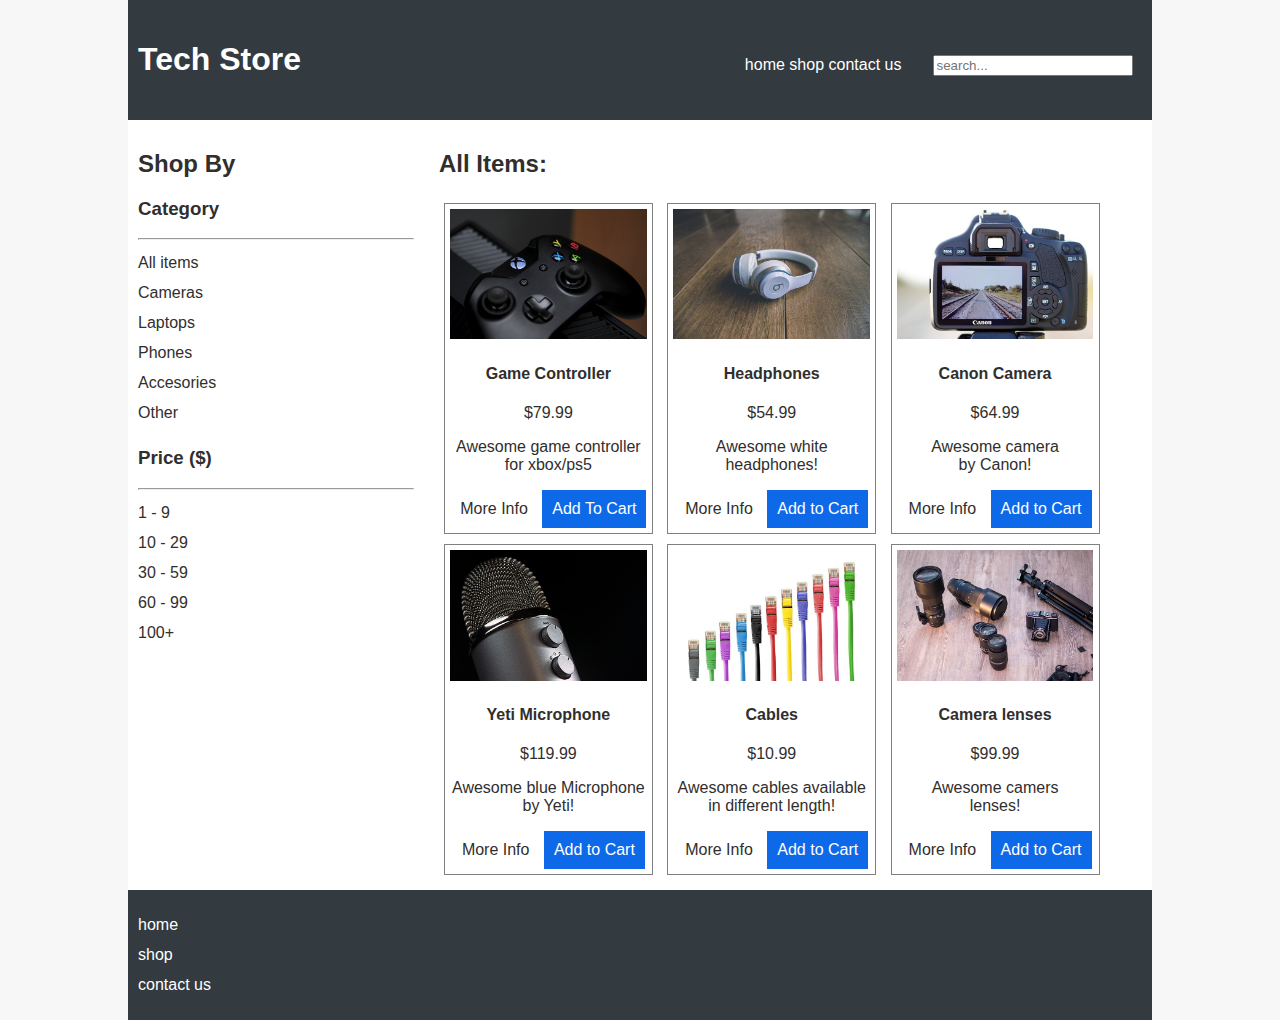
<file: index.html>
<!DOCTYPE html>
<html lang="en">
 <head>
   <meta charset="UTF-8">
   <meta name="viewport" content="width=device-width initial-scale=1">
   <title>Tech Store </title>

   <link href="https://fonts.googleapis.com/css?family=Barlow" >
   <link rel="stylesheet" href="styles.css">
 </head>

 <body>
     <!--
         Multi Comments in HTML
     -->
   <header>
     <h1>Tech Store</h1>
     <nav>
        <ul>
            <li><a href="index.html">home</a></li>
            <li><a href="">shop</a></li>
            <li><a href="contact.html">contact us</a></li>
        </ul>
     </nav>
     <input type="search" placeholder="search...">
    </header>

   <aside>
     <h2>Shop By</h2>
     <section>
        <h3>Category</h3>
        <hr>
        <ul>
            <li>All items</li>
            <li>Cameras</li>
            <li>Laptops</li>
            <li>Phones</li>
            <li>Accesories</li>
            <li>Other</li>
       </ul>
     </section>
     
     <section>
        <h3>Price <span>($)</span></h3>
        <hr>
        <ul>
            <li>1 - 9</li>
            <li>10 - 29</li>
            <li>30 - 59</li>
            <li>60 - 99</li>
            <li>100+ </li>
        </ul>
     </section>
    
   </aside>

   <!--Single Line Comments in HTML -->
   <main>
     <h2>All Items:</h2>
     <div class="product">
         <a href="product-detail.html">
            <img src="images/controller.jpg" alt="game controller picture">
         </a>
         <h4><a href="product-detail.html">Game Controller</a></h4>
         <p>$79.99</p>
         <p>Awesome game controller for xbox/ps5</p>
         <a href="product-detail.html" class="button">More Info</a>
         <a href="" class="button" id="position">Add To Cart</a>
     </div>

     <div class="product">
         <img src="images/headphones.jpg" alt="headphones picture">
         <h4><a href="">Headphones</a></h4>
         <p>$54.99</p>
         <p>Awesome white<br> headphones!</p>
         <a href="" class="button">More Info</a>
         <a href="" class="button">Add to Cart</a>
     </div>

     <div class="product">
        <img src="images/camera.jpg" alt="camera picture">
        <h4><a href="">Canon Camera</a></h4>
        <p>$64.99</p>
        <p>Awesome camera<br> by Canon!</p>
        <a href="" class="button">More Info</a>
        <a href="" class="button">Add to Cart</a>
    </div>

    <div class="product">
        <img src="images/microphone.jpg" alt="microphone picture">
        <h4><a href="">Yeti Microphone</a></h4>
        <p>$119.99</p>
        <p>Awesome blue Microphone<br> by Yeti!</p>
        <a href="" class="button">More Info</a>
        <a href="" class="button">Add to Cart</a>
    </div>

    <div class="product">
        <img src="images/cables.jpg" alt="cables picture">
        <h4><a href="">Cables</a></h4>
        <p>$10.99</p>
        <p>Awesome cables available<br> in different length!</p>
        <a href="" class="button">More Info</a>
        <a href="" class="button">Add to Cart</a>
    </div>

    <div class="product">
        <img src="images/lenses.jpg" alt="lenses picture">
        <h4><a href="">Camera lenses </a></h4>
        <p>$99.99</p>
        <p>Awesome camers<br> lenses!</p>
        <a href="" class="button">More Info</a>
        <a href="" class="button">Add to Cart</a>
    </div>

    </main>

    <footer>
        <nav>
            <ul>
                <li><a href="index.html">home</a></li>
                <li><a href="">shop</a></li>
                <li><a href="contact.html">contact us</a></li>
            </ul>
        </nav>

    </footer>
 </body>
</html>
</file>
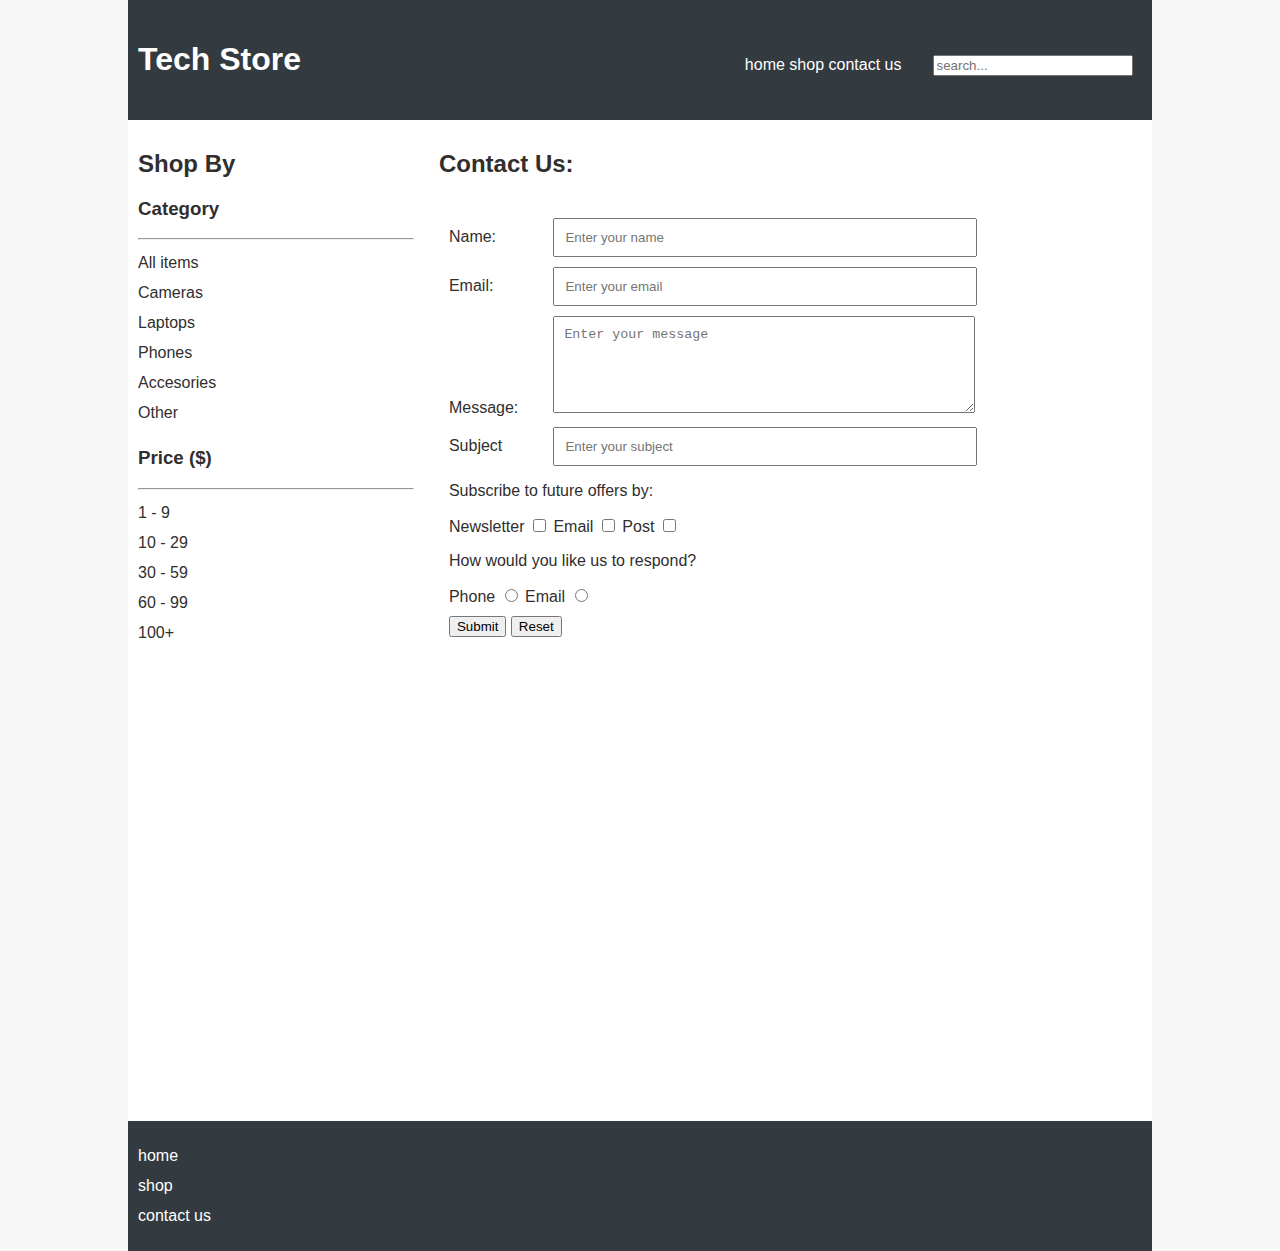
<file: contact.html>
<!DOCTYPE html>
<html lang="en">
 <head>
   <meta charset="UTF-8">
   <title>Tech Store: Product Details</title>
   
   <link href="https://fonts.googleapis.com/css?family=Barlow" >
   <link rel="stylesheet" href="styles.css">

 </head>

 <body>
     <!--
         Header elements start here
     -->
   <header>
     <h1>Tech Store</h1>
     <nav>
        <ul>
            <li><a href="index.html">home</a></li>
            <li><a href="">shop</a></li>
            <li><a href="contact.html">contact us</a></li>
        </ul>
     </nav>
     <input type="search" placeholder="search...">
    </header>
<!-- side elements start here-->
   <aside>
     <h2>Shop By</h2>
     <section>
        <h3>Category</h3>
        <hr>
        <ul>
            <li>All items</li>
            <li>Cameras</li>
            <li>Laptops</li>
            <li>Phones</li>
            <li>Accesories</li>
            <li>Other</li>
       </ul>
     </section>
     
     <section>
        <h3>Price <span>($)</span></h3>
        <hr>
        <ul>
            <li>1 - 9</li>
            <li>10 - 29</li>
            <li>30 - 59</li>
            <li>60 - 99</li>
            <li>100+ </li>
        </ul>
     </section>
    
   </aside>

   <!--Main element start here -->
   <main>
     <h2>Contact Us:</h2>
     
     <form>
         <div class="inline">
           <label for="name">Name:</label> <input type="text" placeholder="Enter your name" id="name" name="name">
         </div>

         <div class="inline">
            <label for="email">Email:</label> <input type="email" placeholder="Enter your email" id="email" name="email">
        </div>

        <div class="inline">
            <label for="Message:">Message:</label> <textarea cols="30" rows="5" placeholder="Enter your message" id="message" name="message"></textarea>
        </div>

        <!-- <div>
          <label for="subject">Subject</label>
          <select id="subject" >
            <optgroup label="Product Issues">
              <option value="returns">Returns</option>
            <option value="faulty_item">Faulty item</option>
            </optgroup>
            
            <optgroup label="Delivery">
              <option value="delivery">Delivery info</option>
            <option value="order_tracking">Tracking my order</option>
            </optgroup>s

           <optgroup label="Other">
            <option value="advice">Advice</option>s
            <option value="other">Other</option>
           </optgroup>
          </select>
        </div> -->

        <div class="inline">
          <label for="subject">Subject</label>
          <input type="text" list="subjects" id="subject" placeholder="Enter your subject">
          <datalist id="subjects">
              <option value="returs">
              <option value="faulty item">
              <option value="delivery">
              <option value="order tracking">
              <option value="advice">
              <option value="other">
            
          </datalist>
        </div>

<!-- CHECHBOX-->
        <div>
          <p>Subscribe to future offers by:</p>
          <label for="newsletter">Newsletter</label>
          <input type="checkbox" id="newsletter" name="subscribe" value="newsletter">

          <label for="email">Email</label>
          <input type="checkbox" id="email" name="subscribe" value="email">

          <label for="post">Post</label>
          <input type="checkbox" id="post" name="subscribe" value="post">
        </div>

<!-- RADIO BUTTON-->
        <div>
          <p>How would you like us to respond?</p>
          <label for="phoneResponse">Phone</label>
          <input type="radio" id="phoneResponse" name="response" value="phone">
          
          <label for="emailResponse">Email</label>
          <input type="radio" id="emailResponse" name="response" value="email">
        </div>


        <div>
          <input type="submit">
          <input type="reset">
          <!-- <button type="submit">Submit</button> -->
        </div>
     </form>

     <iframe width="600" height="450" style="border:0" loading="lazy" allowfullscreen 
     src="https://www.google.com/maps/embed/v1/search?q=Kochi&key=AIzaSyARXRl4yrsfTUC1GGwWPUqRW8lZRVUO3PA">
    </iframe>

    </main>



    <footer>
        <nav>
            <ul>
                <li><a href="index.html">home</a></li>
                <li><a href="">shop</a></li>
                <li><a href="contact.html">contact us</a></li>
            </ul>
        </nav>

    </footer>
 </body>
</html>
</file>
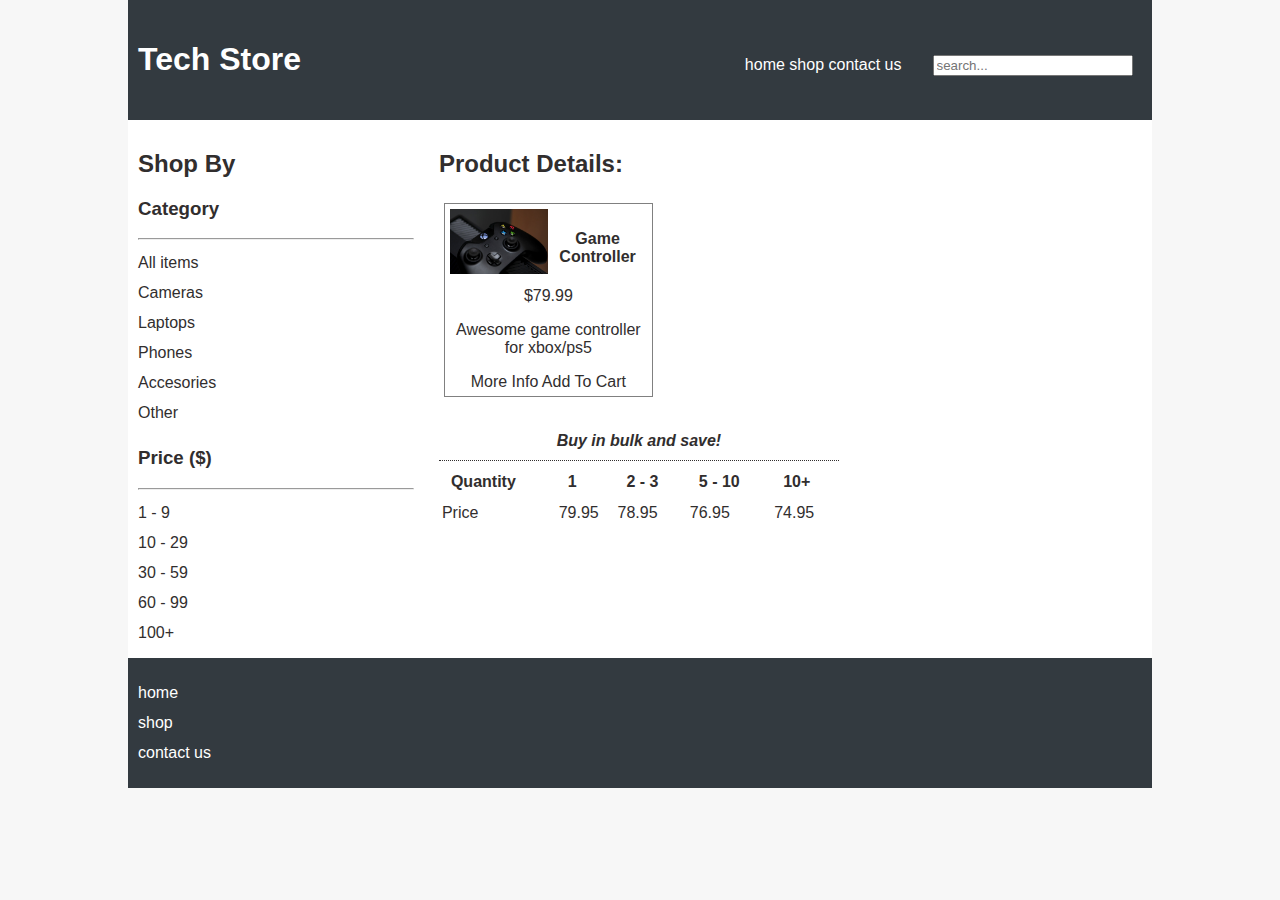
<file: product-detail.html>
<!DOCTYPE html>
<html lang="en">
 <head>
   <meta charset="UTF-8">
   <title>Tech Store: Product Details</title>
   
   <link href="https://fonts.googleapis.com/css?family=Barlow" >
   <link rel="stylesheet" href="styles.css">
 </head>

 <body>
     <!--
         Multi Comments in HTML
     -->
   <header>
     <h1>Tech Store</h1>
     <nav>
        <ul>
            <li><a href="index.html">home</a></li>
            <li><a href="">shop</a></li>
            <li><a href="contact.html">contact us</a></li>
        </ul>
     </nav>
     <input type="search" placeholder="search...">
    </header>

   <aside>
     <h2>Shop By</h2>
     <section>
        <h3>Category</h3>
        <hr>
        <ul>
            <li>All items</li>
            <li>Cameras</li>
            <li>Laptops</li>
            <li>Phones</li>
            <li>Accesories</li>
            <li>Other</li>
       </ul>
     </section>
     
     <section>
        <h3>Price <span>($)</span></h3>
        <hr>
        <ul>
            <li>1 - 9</li>
            <li>10 - 29</li>
            <li>30 - 59</li>
            <li>60 - 99</li>
            <li>100+ </li>
        </ul>
     </section>
    
   </aside>

   <!--Single Line Comments in HTML -->
   <main>
     <h2>Product Details:</h2>
     <div class="product product-detail">
         <a href="product-detail.html">
            <img src="images/controller.jpg" alt="game controller picture">
         </a>
         <h4><a href="product-detail.html">Game Controller</a></h4>
         <p>$79.99</p>
         <p>Awesome game controller for xbox/ps5</p>
         <a href="">More Info</a>
         <a href="">Add To Cart</a>
        
     </div>

     <table>
         <caption>Buy in bulk and save!</caption>
         <thead>
            <tr>
                <th>Quantity</th>
                <th>1</th>
                <th>2 - 3</th>
                <th>5 - 10</th>
                <th> 10+ </th>
            </tr>
         </thead>
        
         <tbody>
            <tr>
                <td>Price</td>
                <td>79.95</td>
                <td>78.95</td>
                <td>76.95</td>
                <td>74.95</td>
            </tr>
         </tbody>
     </table>
    </main>

  
    <footer>
        <nav>
            <ul>
                <li><a href="index.html">home</a></li>
                <li><a href="">shop</a></li>
                <li><a href="contact.html">contact us</a></li>
            </ul>
        </nav>

    </footer>
 </body>
</html>
</file>
<file: styles.css>
html{
       background: #f7f7f7;

   }
   body{
       font-family: 'Barlow', sans-serif;
       background: white;
       margin: 0 auto;
       color: rgb(49, 46, 46);
       text-align: center;
   }
   
   header,footer{
       background: #333a40;
       color:white;
       padding: 20px 10px;
   }

   input[type="search"]{
       width: 100%;
   }

   ul{
       margin: 0;
       padding: 0;
   }
   li{
       list-style: none;
       line-height: 30px;
    
   }

   a{
       text-decoration: none;
       color: inherit;
   }
   a:hover{
       color: #0e69e9;
   }

   header li{
       display: inline;
   }

   header h1,nav{
       display: inline-block;
   }
header h1{
    
    width: 100%;
}



  .product{
      box-sizing: border-box;
       border: 1px solid grey;
       /* width: 30%; */
       margin: 5px;
       padding: 5px;
       /* display: inline-block; */
       text-align: center;
       width: 100%;
   }

   img{
       max-width: 100%;
   }
   .button{
       padding: 10px;
       display: inline-block;
   }
.button:last-of-type{
    background: #0e69e9;
    color: white;
}

/*product detail page*/
.product-detail{
    width:660px;
}
.product-detail img{
    max-width:50%;
    float:left;
}

/*Contact us*/
form{
    padding: 10px;
    margin: 10px,o;
    width: 600px;
}
form > div{
    margin: 10px 0;
}

.inline label{
    display: inline-block;
    width: 100px;
}
input[type="text"],input[type="email"],textarea{
    padding: 10px;
    width: 400px;
}

/*Table*/
table{
    width: 400px;
    text-align: left;
    margin: 20px 0;
}
caption{
    font-weight: bold;
    font-style: italic;
    border-bottom: 1px dotted;
    padding: 10px;
}
th,tb{
    padding: 10px;
}
tr:hover{
    background: #f5f5f5;

}
@media(min-width:800px){
    input[type="search"]{
        width:40%;
        margin-left: 2em;
    }
    .product{
        display: inline-block;
        width:48%;
    }
}
@media(min-width:1000px){
    body{
        text-align: left;
    }
    header h1{
        width:60%;
    }

    main{
        width: 68%;
        display: inline-block;
        padding: 10px;
    }
    aside{
        width: 27%;
        display: inline-block;
        vertical-align: top;
        padding: 10px;
    }
}
@media(min-width:1200px){
    body{
 max-width: 80vw;
    }
    .product{
        width:30%;
    }
    input[type="search"]{
        width:20%
    }
}
</file>
